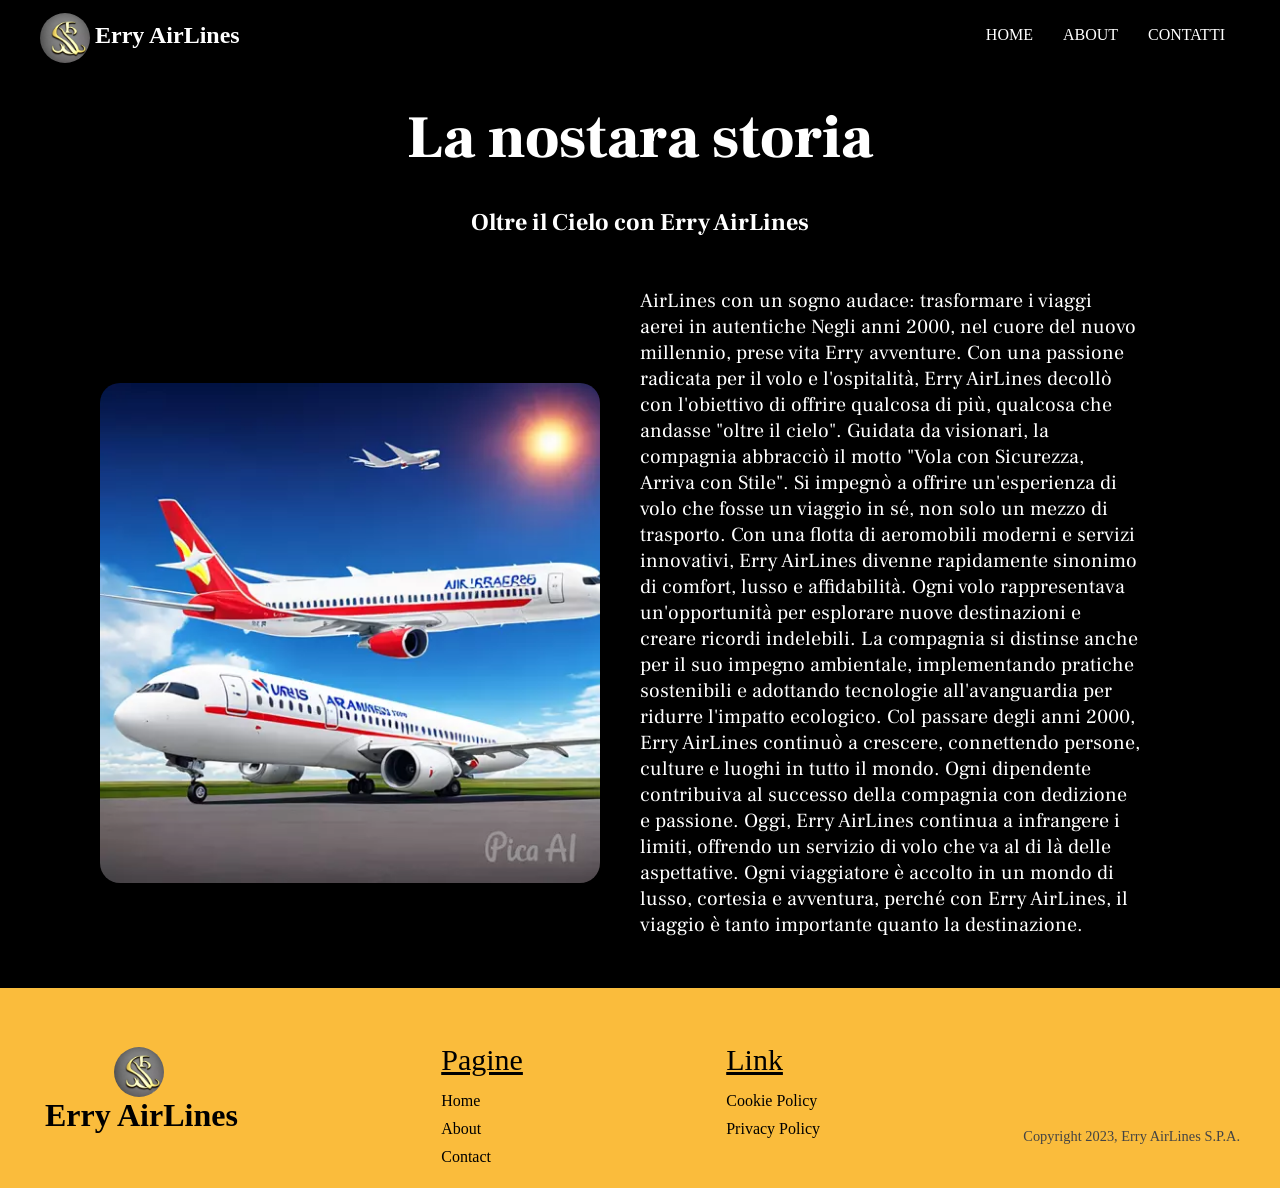
<file: code/about.html>
<!DOCTYPE html>
<html lang="en">
  <head>
    <meta charset="UTF-8" />
    <meta name="viewport" content="width=device-width, initial-scale=1.0" />
    <link rel="stylesheet" href="style.css" />
    <link rel="stylesheet" href="about.css" />
    <link rel="stylesheet" href="contatti.css" />
    <title>About</title>
  </head>
  <body>
    <header>
      <nav>
        <div class="wrapper">
          <!-- logo -->
          <div class="lato-logo">
            <img class="logo" src="./assets/logo.png" alt="" />
            <h1 class="nome-compagnia">Erry AirLines</h1>
          </div>
          <!-- menu -->
          <div class="menu">
            <ul>
              <li><a href="index.html" class="link">Home</a></li>
              <li><a href="./about.html" class="link">About</a></li>
              <li><a href="./contatti.html" class="link">Contatti</a></li>
            </ul>
          </div>
          <label class="menu-burger">&#9776</label>
        </div>
      </nav>
    </header>
    <main>
      <div class="storia-about">
        <section class="sect-titolo-about">
            <h1 class="titolo-about">La nostara storia</h1>
        </section>
        
        <section class="sect-sotto-titolo-about">
            <h2 class="sotto-titolo-about">Oltre il Cielo con Erry AirLines</h2>
        </section>
        
        <section class="sect-para-about">
            <img class="img-about" src="./assets/Erry_AirLines.png" alt="Erry_AirLines">
            <div class="set-text ">
                <p class="para-about">
                    AirLines con un sogno audace: trasformare i viaggi aerei in autentiche
                    Negli anni 2000, nel cuore del nuovo millennio, prese vita Erry
                    avventure. Con una passione radicata per il volo e l'ospitalità, Erry
                    AirLines decollò con l'obiettivo di offrire qualcosa di più, qualcosa
                    che andasse "oltre il cielo". Guidata da visionari, la compagnia
                    abbracciò il motto "Vola con Sicurezza, Arriva con Stile". Si impegnò
                    a offrire un'esperienza di volo che fosse un viaggio in sé, non solo
                    un mezzo di trasporto. Con una flotta di aeromobili moderni e servizi
                    innovativi, Erry AirLines divenne rapidamente sinonimo di comfort,
                    lusso e affidabilità. Ogni volo rappresentava un'opportunità per
                    esplorare nuove destinazioni e creare ricordi indelebili. La compagnia
                    si distinse anche per il suo impegno ambientale, implementando
                    pratiche sostenibili e adottando tecnologie all'avanguardia per
                    ridurre l'impatto ecologico. Col passare degli anni 2000, Erry
                    AirLines continuò a crescere, connettendo persone, culture e luoghi in
                    tutto il mondo. Ogni dipendente contribuiva al successo della
                    compagnia con dedizione e passione. Oggi, Erry AirLines continua a
                    infrangere i limiti, offrendo un servizio di volo che va al di là
                    delle aspettative. Ogni viaggiatore è accolto in un mondo di lusso,
                    cortesia e avventura, perché con Erry AirLines, il viaggio è tanto
                    importante quanto la destinazione.
                </p>
            </div>
        </section>

      </div>
    </main>
    <footer class="footer">
      <!-- footer logo -->
      <div class="footer-logo">
        <img class="logo" src="./assets/logo.png" alt="" />
        <h1 class="nome-compagnia">Erry AirLines</h1>
      </div>
      <!-- colonna pagine -->
      <div class="pagine">
        <p>Pagine</p>
        <ul>
          <li><a href="#">Home</a></li>
          <li><a href="#">About</a></li>
          <li><a href="#">Contact</a></li>
        </ul>
      </div>
      <!-- colonna pagine -->
      <div class="link">
        <p>Link</p>
        <ul>
          <li><a href="#">Cookie Policy</a></li>
          <li><a href="#">Privacy Policy</a></li>
        </ul>
      </div>

      <span>Copyright 2023, Erry AirLines S.P.A.</span>
    </footer>
  </body>
</html>
</file>
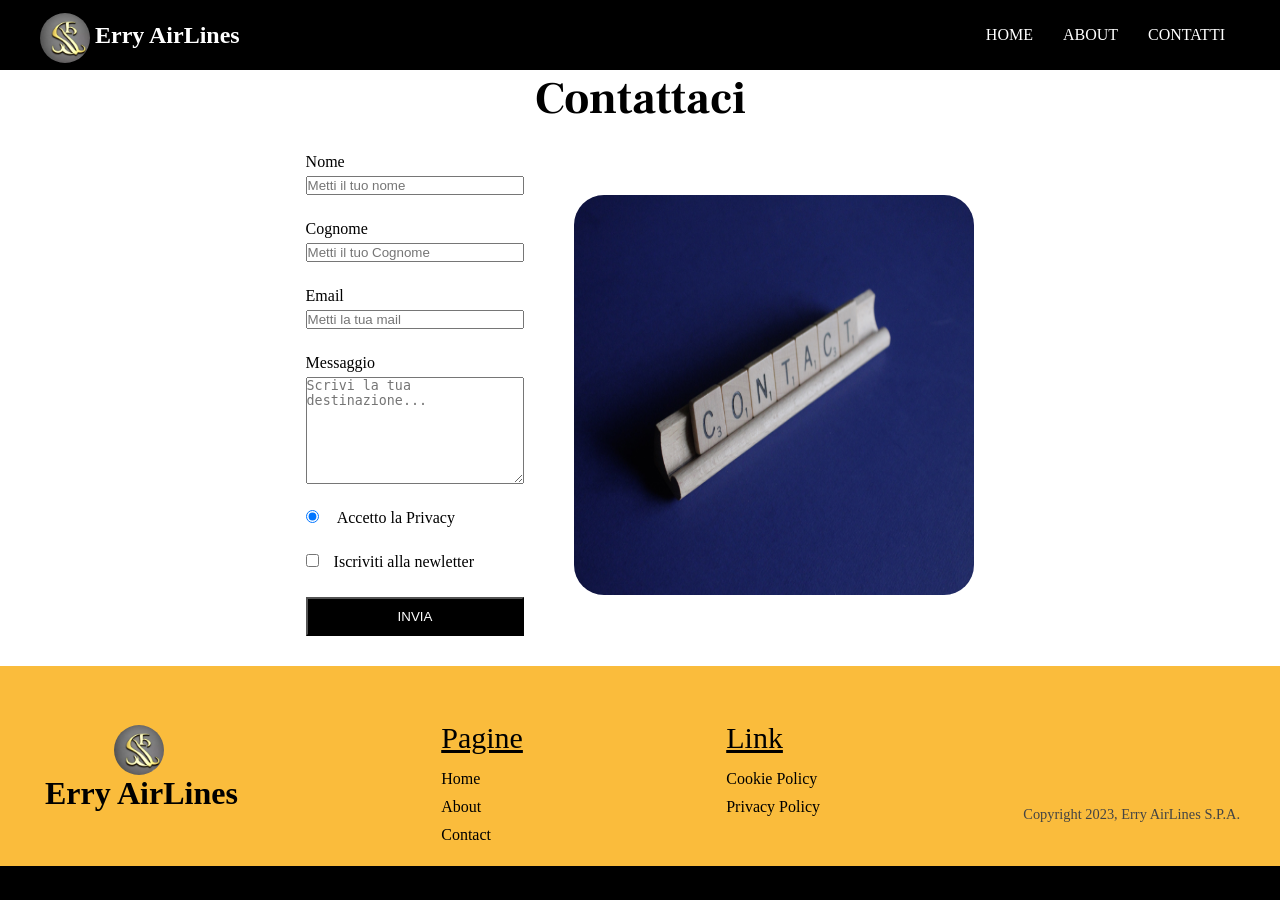
<file: code/contatti.html>
<!DOCTYPE html>
<html lang="it">
  <head>
    <link rel="stylesheet" href="style.css" />
    <link rel="stylesheet" href="about.css" />
    <link rel="stylesheet" href="contatti.css" />
    <meta http-equiv="X-UA-Compatible" content="IE=edge" />
    <meta charset="UTF-8" />
    <meta name="viewport" content="width=device-width, initial-scale=1.0" />
    <meta name="theme-color" content="#1D3557" />
    <!-- con questa riga riesco a dare un colore alla barra di ricerca -->
    <title>Modulo di Sondaggio</title>
  </head>

  <body>
    <header>
      <nav>
        <div class="wrapper">
          <!-- logo -->
          <div class="lato-logo">
            <img class="logo" src="./assets/logo.png" alt="" />
            <h1 class="nome-compagnia">Erry AirLines</h1>
          </div>
          <!-- menu -->
          <div class="menu">
            <ul>
              <li><a href="index.html" class="link">Home</a></li>
              <li><a href="./about.html" class="link">About</a></li>
              <li><a href="./contatti.html" class="link">Contatti</a></li>
            </ul>
          </div>
          <label class="menu-burger">&#9776</label>
        </div>
      </nav>
    </header>
    <div class="backgroun-contattami">
      <h1 class="text-center">Contattaci</h1>
    </div>
    <div class="container flex">
      <div class="img-contattami ">
        <img class="img-contatti" src="./assets/contact.jpg" alt="">
      </div>
      <form>
        <div class="box-form">
            <div class="form-group">
              <label class="name">Nome</label>
              <input
                type="text"
                name="name"
                id="name"
                class="form-control"
                placeholder="Metti il tuo nome"
                required
              />
            </div>

            <div class="form-group">
              <label class="name">Cognome</label>
              <input
                type="text"
                name="name"
                id="name"
                class="form-control"
                placeholder="Metti il tuo Cognome"
                required
              />
            </div>

            <div class="form-group">
              <label class="name" for="email">Email</label>
              <input
                type="email"
                name="email"
                id="email"
                class="form-control"
                placeholder="Metti la tua mail"
                required
              />
            </div>
            <div class="form-group">
              <p class="name">Messaggio</p>
              <textarea
                id="comments"
                class="input-textarea"
                name="comment"
                rows="7" cols="20"
                placeholder="Scrivi la tua destinazione..."
              ></textarea>
            </div>

            <div class="form-group">
              <label>
                <input
                  name="user-recommend"
                  value="definitely"
                  type="radio"
                  class="input-radio name input"
                  checked
                />
                Accetto la Privacy
              </label>
            </div>

            <div class="form-group">
              <label>
                <input
                  name="prefer"
                  value="input-newletter"
                  type="checkbox"
                  class="input-checkbox name input"
                />Iscriviti alla newletter
              </label>
            </div>
            <div class="form-group">
              <button type="submit" id="submit" class="submit-button name">INVIA</button>
            </div>
          </div>
      </form>
    </div>

    <!-- Footer -->
    <footer class="footer">
      <!-- footer logo -->
      <div class="footer-logo">
        <img class="logo" src="./assets/logo.png" alt="" />
        <h1 class="nome-compagnia">Erry AirLines</h1>
      </div>
      <!-- colonna pagine -->
      <div class="pagine">
        <p>Pagine</p>
        <ul>
          <li><a href="#">Home</a></li>
          <li><a href="#">About</a></li>
          <li><a href="#">Contact</a></li>
        </ul>
      </div>
      <!-- colonna pagine -->
      <div class="link">
        <p>Link</p>
        <ul>
          <li><a href="#">Cookie Policy</a></li>
          <li><a href="#">Privacy Policy</a></li>
        </ul>
      </div>

      <span>Copyright 2023, Erry AirLines S.P.A.</span>
    </footer>
  </body>
</html>
</file>
<file: code/style.css>
@import url("https://fonts.googleapis.com/css2?family=Frank+Ruhl+Libre:wght@600&display=swap");
@import url("https://fonts.googleapis.com/css2?family=Frank+Ruhl+Libre:wght@300&display=swap");

.debug {
  border: 5px solid red;
}

* {
  margin: 0;
  padding: 0;
  box-sizing: border-box;
}

body {
  background-color: black;
}

.wrapper {
  margin: 0 auto;
  max-width: 1200px;
}

nav {
  background-color: black;

}

.lato-logo {
  display: flex;
  /* text-align: end; */
  align-items: center;
  justify-content: space-between;
}

.logo {
  width: 50px;
  margin-top: 5px;
  border-radius: 60px;
}

.nome-compagnia {
  color: white;
  text-align: center;
  margin-left: 5px;
}

footer .nome-compagnia {
  color: black;
}

nav .wrapper {
  display: flex;
  justify-content: space-between;
  align-items: center;
  height: 70px;
}

.menu {
  text-transform: uppercase;
}

.menu ul {
  display: flex;
  justify-content: space-between;
}

.menu ul li {
  list-style: none;
}

.menu ul li a {
  text-decoration: none;
  color: white;
  margin: 0 15px;
}
/* menu hamburger */
.menu-burger {
  display: none;
  color: white;
  font-size: 40px;
}
/* fine menu amburger*/

/* jumbo per il controllo sfondo */
.jumbo {
  background-image: url("./assets/sfondo.jpg");
  background-position: center;
  background-repeat: no-repeat;
  background-size: cover;
  height: 700px;
  display: flex;
  justify-content: center;
  align-items: center;
}

.jumbo .cta h1 {
  font-size: 80px;
  color: white;
  text-align: center;
}

.jumbo .cta .btns {
  display: flex;
  justify-content: center;
  align-items: center;
}
.btn-1,
.btn-2 {
  padding: 10px 20px;
  font-weight: bold;
  border-radius: 30px;
  cursor: pointer;
  text-decoration: none;
}

.btn-1 {
  background-color: white;
}

.btn-2 {
  background-color: black;
  color: white;
}

a {
  color: black;
}

a:hover {
  color: rgb(35, 176, 176);
}
/* fin jumbo */
/* Sezione 1 */

.volo-section {
  border-top: 10px solid black;
  background-color: white;
  padding: 20px 0;
}

.volo-section .wrapper {
  display: flex;
  justify-content: center;
  align-items: center;
}

.volo-section .img,
.volo-section .testo {
  width: 50%;
}

.volo-section .img {
  display: flex;
  justify-content: center;
  align-items: center;
}

.volo-section .img img {
  border-radius: 10px;
  width: 500px;
  height: 300px;
}

/* Font testo */
.font-testo {
  font-family: "Frank Ruhl Libre";
}

.titolo-sec-1 {
  font-size: 45px;
  margin-bottom: 10px;
}
.sotto-titolo-sec-1 {
  font-size: 25px;
  margin-bottom: 15px;
}
.para-1 {
  font-size: 20px;
  font-weight: 300;
}

/* Fine sezione 1 */

/* Inizio sezione 2 */
.section-2 .wrapper {
  flex-direction: row-reverse;
}
/* Fine sezione 2 */

/* Inizio sezione 3 */
.card p {
  color: rgb(0, 0, 0);
  font-family: "Frank Ruhl Libre";
  font-size: 40px;
  font-weight: 900;
}
/* uso qui wrapper per centrarmi le card */
.wrapper {
  display: flex;
  justify-content: space-between;
  align-items: center;
}

.accoglienza,
.destinazione,
.desk {
  display: flex;
  align-items: center;
  justify-content: center;
  border-radius: 20px;
  margin: 50px 0;
}

.accoglienza {
  background-image: url("./assets/desk.jpg");
  width: 350px;
  height: 400px;
  background-repeat: no-repeat;
  background-size: cover;
  background-position: center;
  padding-bottom: 200px;
}

.destinazione {
  background-image: url("./assets/viaggiare.jpg");
  width: 350px;
  height: 400px;
  background-repeat: no-repeat;
  background-size: cover;
  background-position: center;
  padding-bottom: 200px;
}

.desk {
  background-image: url("./assets/help_desk.jpg");
  width: 350px;
  height: 400px;
  background-repeat: no-repeat;
  background-size: cover;
  background-position: center;
  padding-bottom: 200px;
}
/* Fine sezione 3 */
/* Inizio footer*/

.footer {
  display: flex;
  justify-content: space-between;
}

.pagine ul,
.link ul {
  display: flex;
  flex-direction: column;
  gap: 10px;
}

.pagine a,
.link a {
  text-decoration: none;
}

.pagine p,
.link p {
  margin: 15px 0;
  font-size: 30px;
  text-decoration: underline;
}

.pagine li,
.link li {
  list-style-type: none;
}

.footer-logo {
  display: flex;
  align-items: center;
  justify-content: center;
  flex-direction: column;
}

footer {
  background-color: #fabc3c;
  height: 200px;
  padding: 40px;
  flex-wrap: nowrap;
}

footer span {
  margin-top: 100px;
  font-size: 0.9em;
  color: #444;
}
/* Fine footer */

/* Inizio @media query*/

/* Fine testo storia */

/* Inizio file Contatti */


/* Fine file contatti */
/* Fine about.css */

/* codice per il menu ad hamburger &#9776 */
@media only screen and (max-width: 430px) {
  .menu {
    display: none;
  }
  .menu-burger {
    display: block;
  }
  .section-1 > .wrapper {
    flex-direction: column-reverse;
    border-radius: 70px;
  }
  .section-2 > .wrapper {
    flex-direction: column-reverse;
    border-radius: 70px;
  }

  .img {
    width: 300px;
    height: 300px;
  }
  .titolo-sec-1 {
    font-size: 35px;
  }
  .sotto-titolo-sec-1 {
    font-size: 20px;
  }

  .sect-para-about {
    display: block;
    width: 420px;
    margin: 0;
  }
  .img-about {
    width: 400px;
    height: 400px;
    margin: 0;
  }

  .flex, .container{
    align-items: center;
    justify-content: center;
    flex-direction: column-reverse;
  }
  .img-contatti{
    width: 300px;
  }
}
@media only screen and (max-width: 1024px) {
  .menu {
    display: none;
  }
  .menu-burger {
    display: block;
  }
  .section-1 > .wrapper,
  .card > .wrapper {
    flex-direction: column-reverse;
    border-radius: 70px;
  }
  .section-2 > .wrapper {
    flex-direction: column-reverse;
    border-radius: 70px;
  }
  .img {
    width: 300px;
    height: 300px;
  }
  .titolo-sec-1 {
    font-size: 35px;
  }
  .sotto-titolo-sec-1 {
    font-size: 20px;
  }

  .storia-about {
    text-align: center;
    padding: 10px;
  }
  .sect-para-about,
  .set-text {
    display: block;
    width: 420px;
    margin: 0 0 20px;
  }
  .img-about {
    display: block;
    width: 400px;
    height: 400px;
    margin: 0 0 30px;
  }

  .flex, .container{
    align-items: center;
    justify-content: center;
    flex-direction: column-reverse;
  }
}
/* Fine @media query*/
</file>
<file: code/about.css>
/* Inizio about.css */
  /* Testo storia */
  .storia-about {
    display: flex;
    justify-content: center;
    align-items: center;
    flex-direction: column;
  }
  
  .sect-titolo-about {
    margin: 30px 0;
  }
  
  .titolo-about {
    color: white;
    font-family: "Frank Ruhl Libre";
    font-size: 60px;
    font-weight: 900;
  }
  
  .sect-sotto-titolo-about {
    margin: 0 0 40px;
  }
  
  .sotto-titolo-about {
    color: white;
    font-family: "Frank Ruhl Libre";
  }
  
  .sect-para-about {
    width: 1400px;
    display: flex;
    justify-content: center;
    align-items: center;
  }
  
  .img-about {
    width: 500px;
    border-radius: 20px;
  }
  
  .set-text {
    width: 500px;
    margin: 10px 40px 50px;
  }
  
  .para-about {
    color: white;
    font-family: "Frank Ruhl Libre";
    font-size: 20px;
  }
</file>
<file: code/contatti.css>
.backgroun-contattami{
    background-color: white;
    text-align: center;
  }
  .flex{
    display: flex;
    flex-direction: row-reverse;
    justify-content: center;
    align-items: center;
    text-align: center;
  }
  .container {
    background-color: #fff;
  }
  
  .text-center {
    font-family: "Frank Ruhl Libre";
    font-size: 45px;
  }
  
  .img-contatti{
      height: 400px;
      width: 400px;
      margin: 25px;
      border-radius: 30px;
  }
  .img-contattami{
    padding: 0;
    margin: 0;
  }
  
  .form-group{
    margin: 25px;
    display: flex;
    flex-direction: column;
    justify-content: center;
    align-items: left;
    text-align: left;
  }
  
  .name{
    margin-bottom: 5px;
  }
  
  .input{
    margin-right: 15px;
  }
  
  .submit-button{
    background-color: black;
    color: white;
    padding: 10px 90px;
  }
</file>
